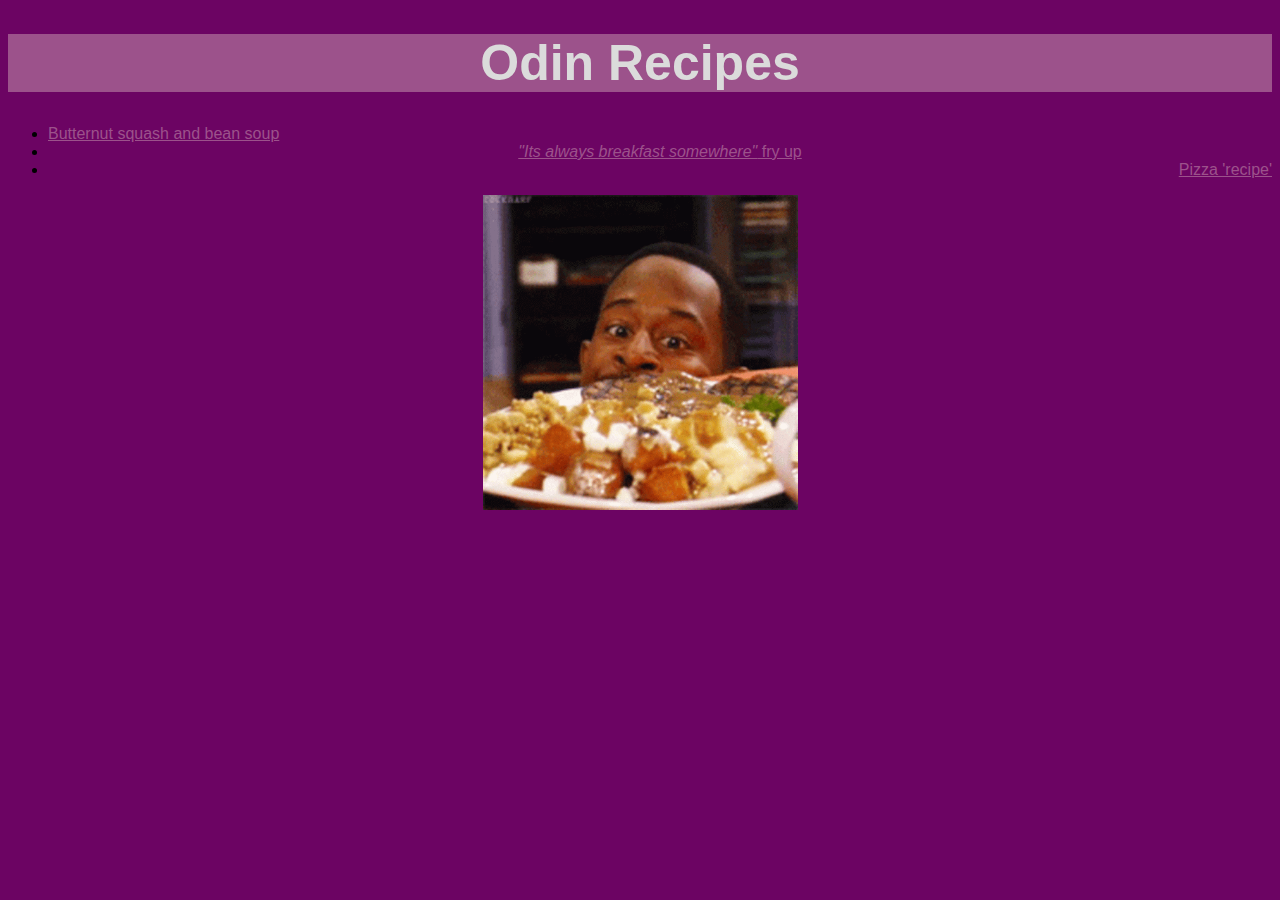
<file: index.html>
<!DOCTYPE html>
<html lang="en">
<head>
    <meta charset="UTF-8">
    <meta http-equiv="X-UA-Compatible" content="IE=edge">
    <meta name="viewport" content="width=<device-width>, initial-scale=1.0">
    <title>Tasty food</title>
    <link rel="stylesheet" href="https://samaldx.github.io/odin_recipes/style.css">
</head>
<body>
    <h1 class="headline">Odin Recipes</h1>
    <ul>
    <div style="text-align: left;"><li><a href="./recipes/bsoup.html">Butternut squash and bean soup</a></li></div>
    <div style="text-align: center;"><li><a href="./recipes/fryup.html"><em>"Its always breakfast somewhere"</em> fry up</a></li></div>
    <div style="text-align: right;"><li><a href="./recipes/pizza.html">Pizza 'recipe'</a></li></div>
    </ul>
    <!--Is is me or is the word recipes a bit weird looking?-->
    <p>
        <img src="img/yummy.gif">
    </p>
</body>
</html>
</file>
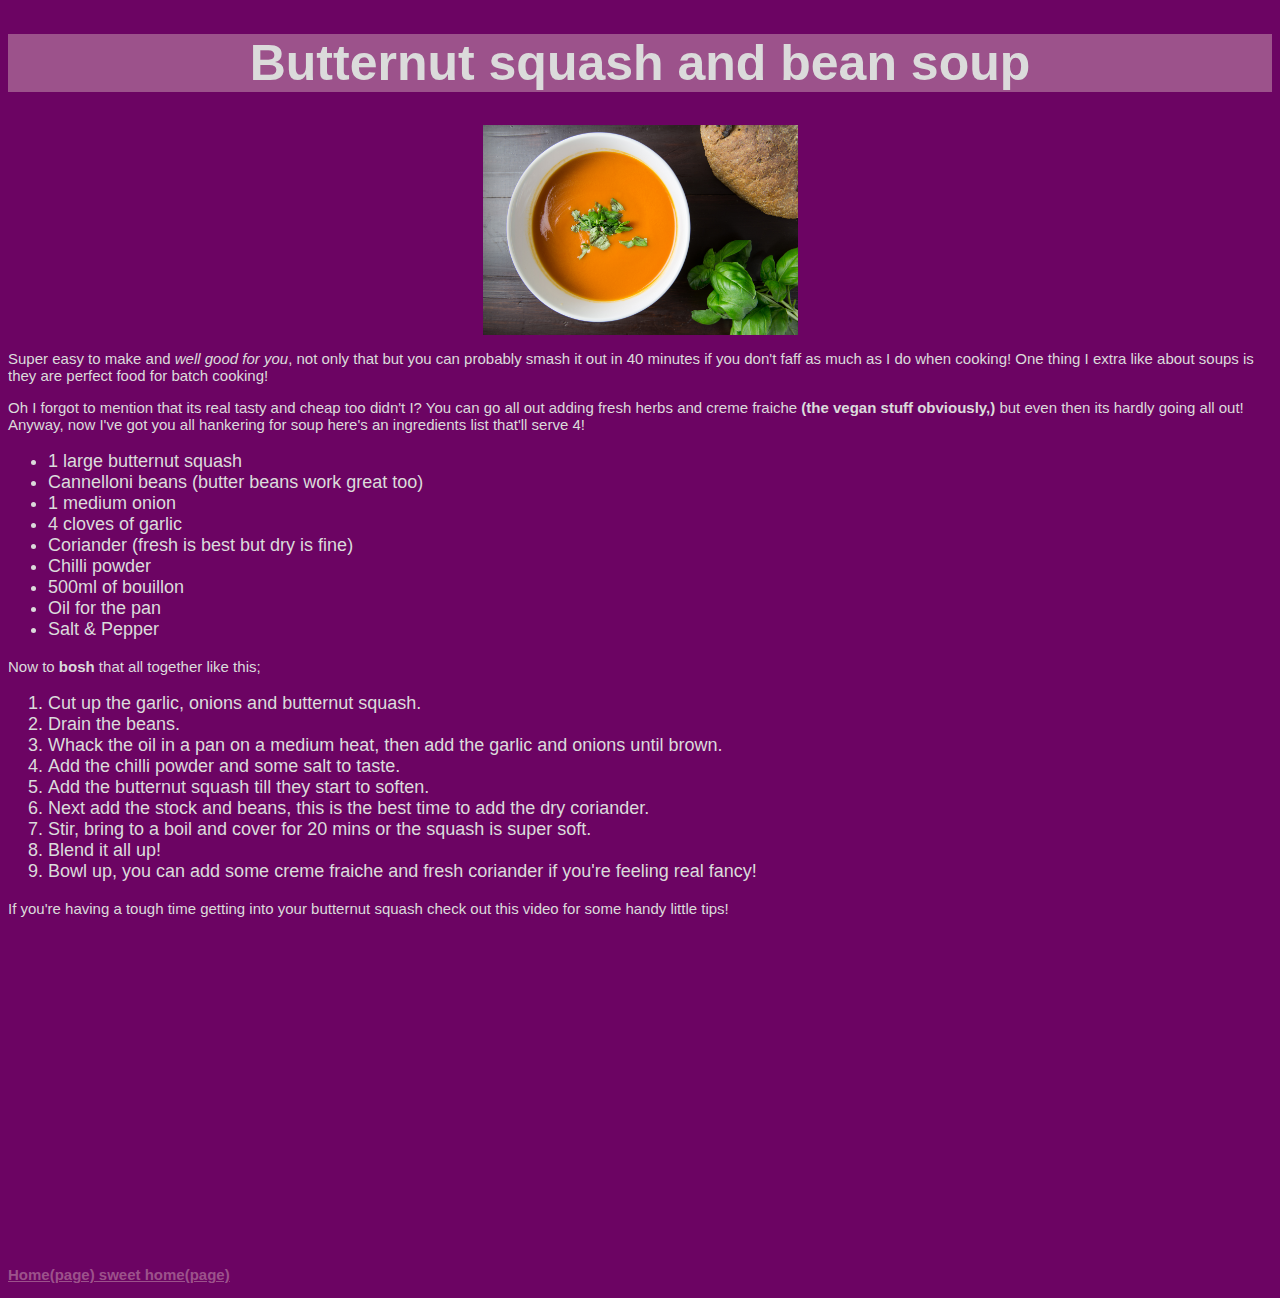
<file: recipes/bsoup.html>
<!DOCTYPE html>
<html lang="en">
<head>
    <meta charset="UTF-8">
    <meta http-equiv="X-UA-Compatible" content="IE=edge">
    <meta name="viewport" content="width=device-width, initial-scale=1.0">
    <link rel="stylesheet" href="https://samaldx.github.io/odin_recipes/style.css">
    <title>Soupy goodness</title>
</head>
<body>
    <h1 class="headline">Butternut squash and bean soup</h1>
    <img src="../img/soup.jpeg" alt="A bowl of butternut squash soup,
    with fresh herbs and some bread, yum!" width="350px">
    <p>Super easy to make and <em>well good for you</em>, not only that but you
        can probably smash it out in 40 minutes if you don't faff as much
        as I do when cooking! One thing I extra like about soups is they
        are perfect food for batch cooking!
    </p>
    <p>
        Oh I forgot to mention that its real tasty and cheap too 
        didn't I? You can go all out adding fresh herbs and creme fraiche
        <strong>(the vegan stuff obviously,)</strong> but even then its hardly going all out! 
        Anyway, now I've got you all hankering for soup here's an ingredients
        list that'll serve 4!
    </p>
    <ul class="ingredients">
        <li>1 large butternut squash</li>
        <li>Cannelloni beans (butter beans work great too)</li>
        <li>1 medium onion</li>
        <li>4 cloves of garlic</li>
        <li>Coriander (fresh is best but dry is fine)</li>
        <li>Chilli powder</li>
        <li>500ml of bouillon</li>
        <li>Oil for the pan</li>
        <li>Salt & Pepper</li>
    </ul>

    <p>
        Now to <strong>bosh</strong> that all together like this;
    </p>
    <ol class="order">
        <li>Cut up the garlic, onions and butternut squash.</li>
        <li>Drain the beans.</li>
        <li>Whack the oil in a pan on a medium heat, then add the garlic and onions until brown.</li>
        <li>Add the chilli powder and some salt to taste.</li>
        <li>Add the butternut squash till they start to soften.</li>
        <li>Next add the stock and beans, this is the best time to add the dry coriander.</li>
        <li>Stir, bring to a boil and cover for 20 mins or the squash is super soft.</li>
        <li>Blend it all up!</li>
        <li>Bowl up, you can add some creme fraiche and fresh coriander if you're feeling real fancy!</li>
    </ol>
    <p>
        If you're having a tough time getting into your butternut squash
        check out this video for some handy little tips!
    </p>
        <iframe width="560" height="315" src="https://www.youtube-nocookie.com/embed/GYl7h8iDjsY" 
        title="YouTube video player" frameborder="0" allow="accelerometer; autoplay; clipboard-write; 
        encrypted-media; gyroscope; picture-in-picture" allowfullscreen></iframe> 
    <p>
        <a href="../index.html" class="home">Home(page) sweet home(page)</a>
    </p>   
</body>
</html>
</file>
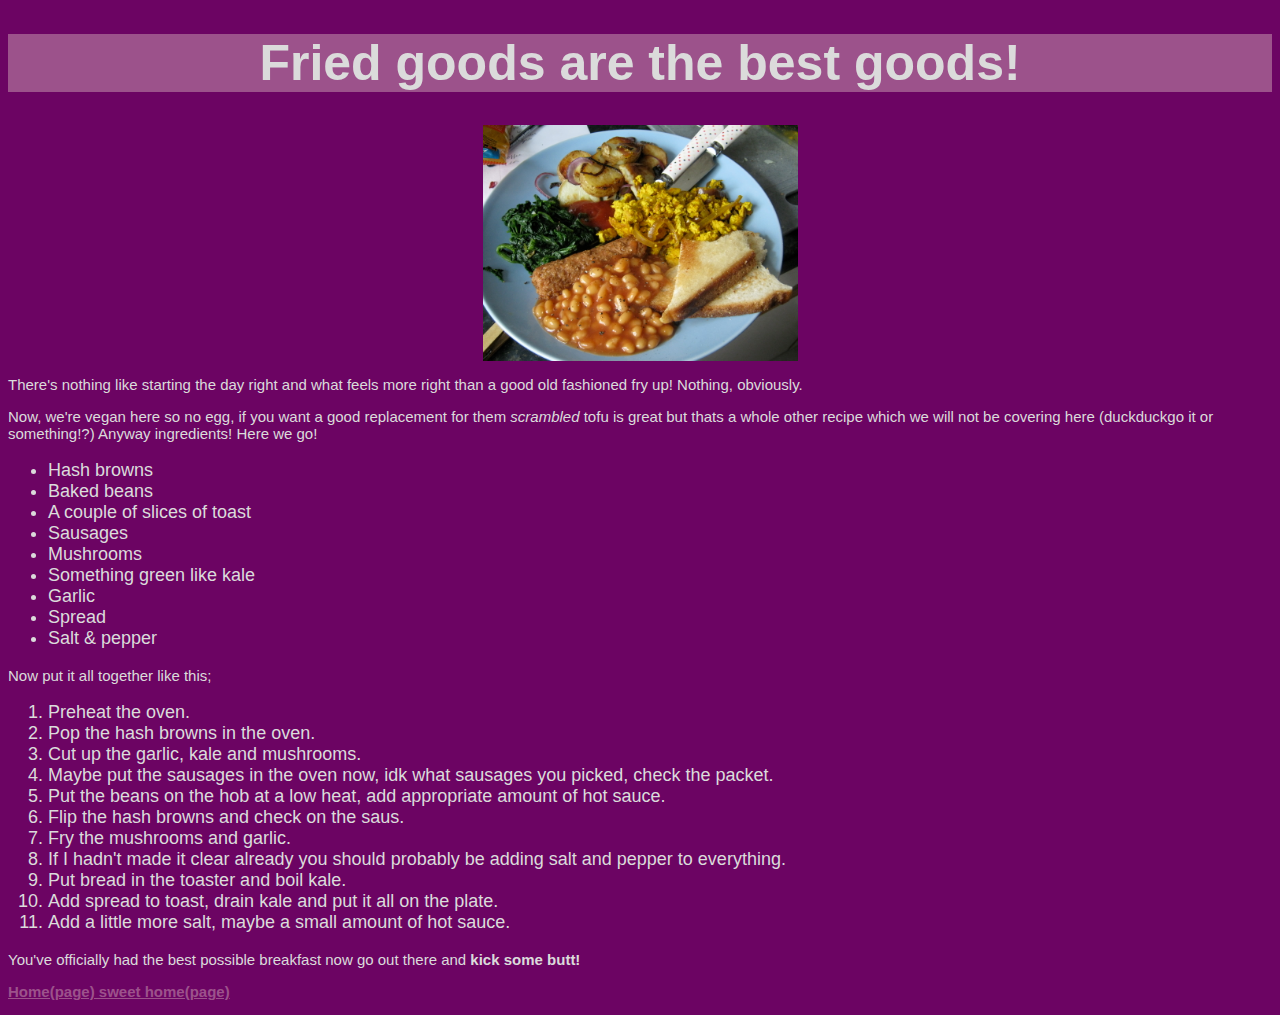
<file: recipes/fryup.html>
<!DOCTYPE html>
<html lang="en">
<head>
    <meta charset="UTF-8">
    <meta http-equiv="X-UA-Compatible" content="IE=edge">
    <meta name="viewport" content="width=device-width, initial-scale=1.0">
    <link rel="stylesheet" href="https://samaldx.github.io/odin_recipes/style.css">
    <title>BREAKFAST</title>
</head>
<body>
    <h1 class="headline">Fried goods are the best goods!</h1>
    <img src="../img/fryup.jpg" alt="Some lovely vegan fried food" width="350px">
    <p>
        There's nothing like starting the day right and what feels more right
        than a good old fashioned fry up! Nothing, obviously.
    </p>
    <p>
        Now, we're vegan here so no egg, if you want a good replacement for
        them <em>scrambled</em> tofu is great but thats a whole other recipe which
        we will not be covering here (duckduckgo it or something!?) Anyway
        ingredients! Here we go!
    </p>
    <ul class="ingredients">
        <li>Hash browns</li>
        <li>Baked beans</li>
        <li>A couple of slices of toast</li>
        <li>Sausages</li>
        <li>Mushrooms</li>
        <li>Something green like kale</li>
        <li>Garlic</li>
        <li>Spread</li>
        <li>Salt & pepper</li>
    </ul>
    <p>
        Now put it all together like this;
    </p>
    <ol class="order">
        <li>Preheat the oven.</li>
        <li>Pop the hash browns in the oven.</li>
        <li>Cut up the garlic, kale and mushrooms.</li>
        <li>Maybe put the sausages in the oven now, idk what sausages you 
            picked, check the packet.</li>
        <li>Put the beans on the hob at a low heat, add appropriate amount 
            of hot sauce.</li>
        <li>Flip the hash browns and check on the saus.</li>
        <li>Fry the mushrooms and garlic.</li>
        <li>If I hadn't made it clear already you should probably be
             adding salt and pepper to everything.</li>
        <li>Put bread in the toaster and boil kale.</li>
        <li>Add spread to toast, drain kale and put it all on the plate.</li>
        <li>Add a little more salt, maybe a small amount of hot sauce.</li>
    </ol>
    <p>
        You've officially had the best possible breakfast now go out there
        and <strong>kick some butt!</strong>
    </p>
    <p>
        <a href="../index.html" class="home">Home(page) sweet home(page)</a>
    </p>
</body>
</html>
</file>
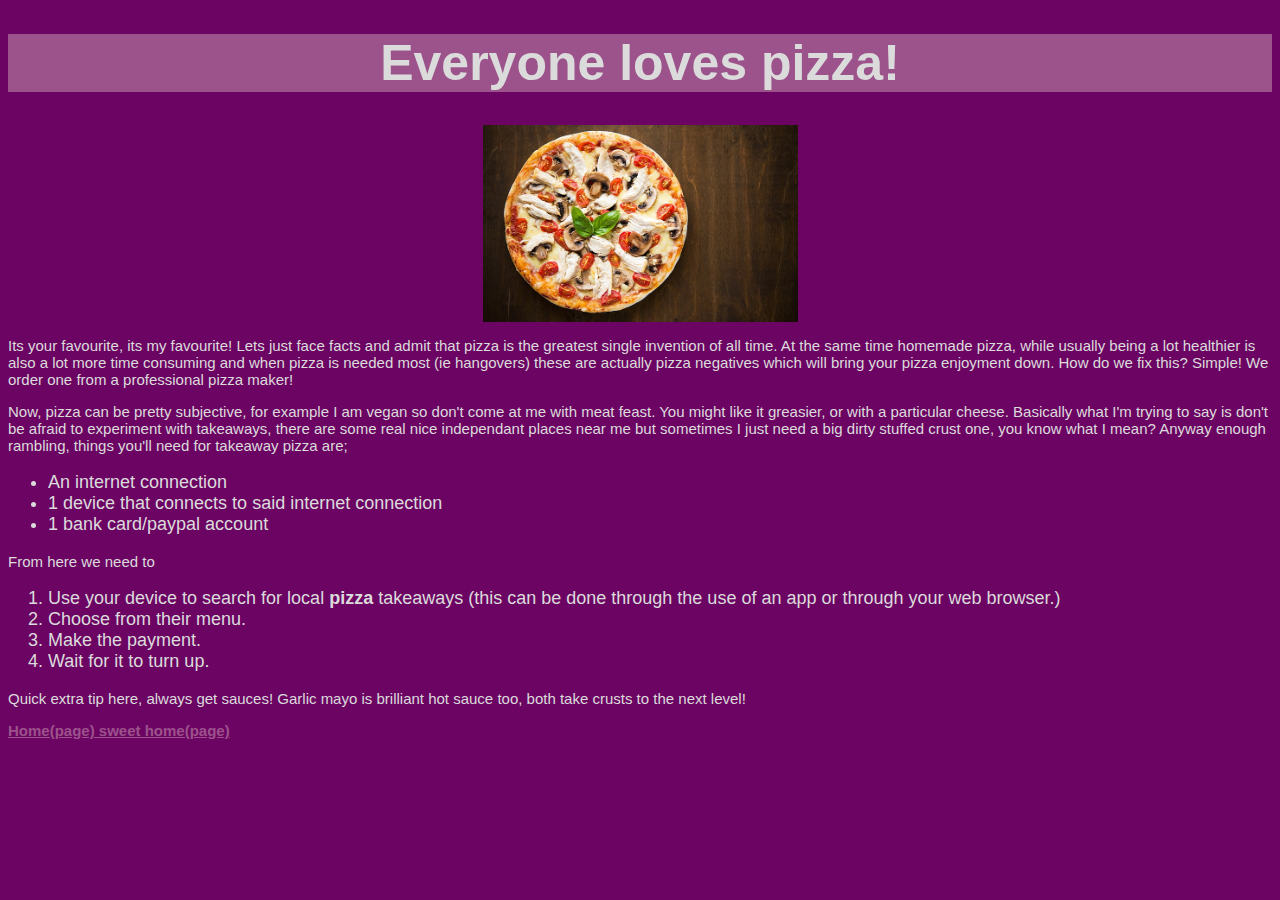
<file: recipes/pizza.html>
<!DOCTYPE html>
<html lang="en">
<head>
    <meta charset="UTF-8">
    <meta http-equiv="X-UA-Compatible" content="IE=edge">
    <meta name="viewport" content="width=device-width, initial-scale=1.0">
    <link rel="stylesheet" href="https://samaldx.github.io/odin_recipes/style.css">
    <title>Lazy expensive pizza</title>
</head>
<body>
    <h1 class="headline">Everyone loves pizza!</h1>
    <img src="../img/pizza.jpg" alt="A mushroom pizza" width="350px">
    <p>
        Its your favourite, its my favourite! Lets just face facts and
        admit that pizza is the greatest single invention of all time.
        At the same time homemade pizza, while usually being a lot
        healthier is also a lot more time consuming and when pizza is 
        needed most (ie hangovers) these are actually pizza negatives
        which will bring your pizza enjoyment down. How do we fix this?
        Simple! We order one from a professional pizza maker!
    </p>
    <p>
        Now, pizza can be pretty subjective, for example I am vegan so
        don't come at me with meat feast. You might like it greasier, or
        with a particular cheese. Basically what I'm trying to say is don't
        be afraid to experiment with takeaways, there are some real nice 
        independant places near me but sometimes I just need a big dirty
        stuffed crust one, you know what I mean? Anyway enough rambling, things
        you'll need for takeaway pizza are;
    </p>
    <ul class="ingredients">
        <li>An internet connection</li>
        <li>1 device that connects to said internet connection</li>
        <li>1 bank card/paypal account</li>
    </ul>
    <p>From here we need to</p>
    <ol class="order">
        <li>Use your device to search for local <strong>pizza</strong> 
            takeaways (this can be done through the use of an app or 
            through your web browser.)</li>
         <li>Choose from their menu.</li>
         <li>Make the payment.</li>
         <li>Wait for it to turn up.</li>
    </ol>
    <p>
        Quick extra tip here, always get sauces! Garlic mayo is brilliant
        hot sauce too, both take crusts to the next level!
    </p>
    <p>
        <a href="../index.html" class="home">Home(page) sweet home(page)</a>
    </p>
</body>
</html>
</file>
